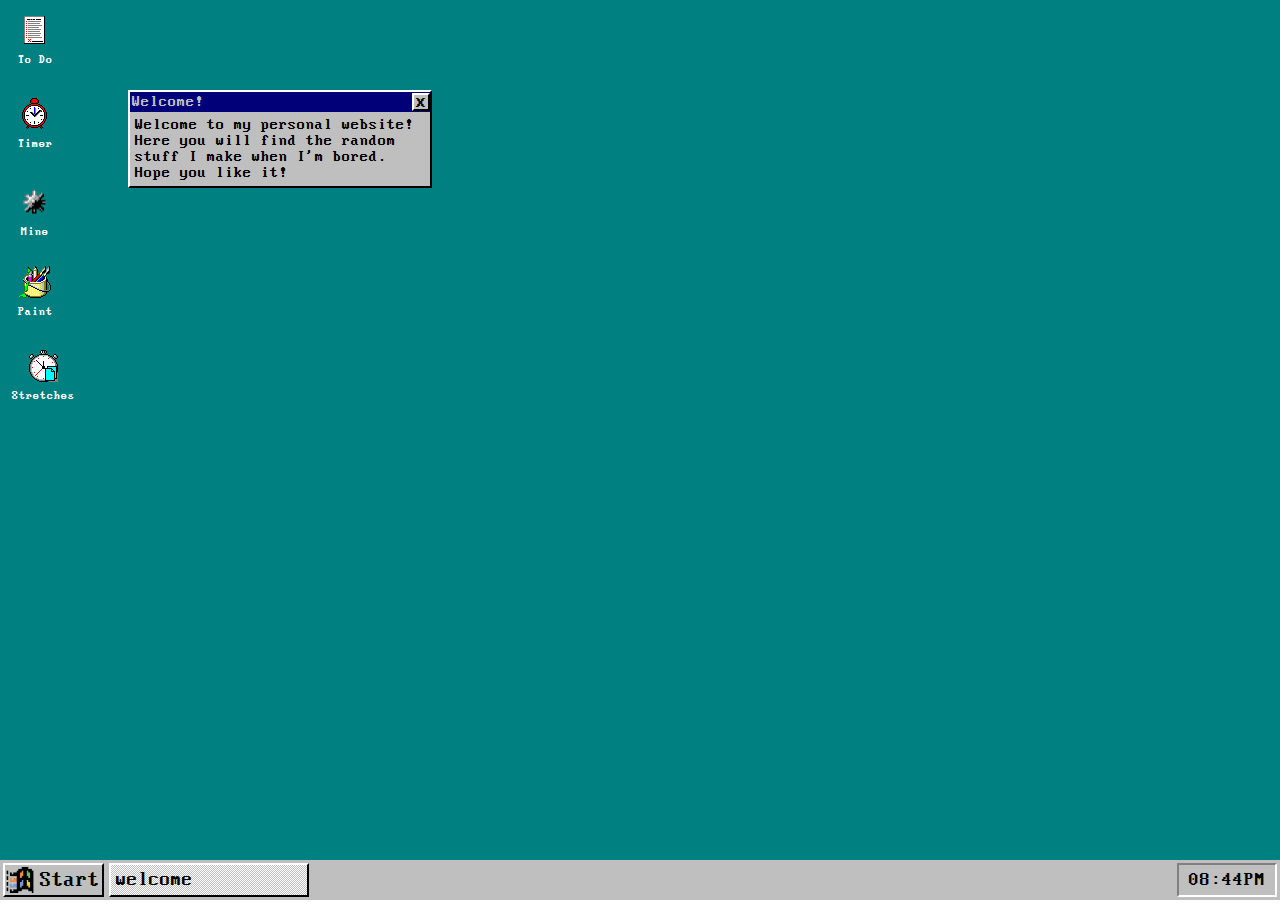
<file: index.html>
<!doctype html>
<html lang="en">
    <head>
        <meta charset="UTF-8" />
        <meta name="viewport" content="width=device-width, initial-scale=1.0" />
        <title>Aobies9's world</title>
        <link rel="stylesheet" href="styles.css" />
    </head>
    <body>
        <div id="desktop">
            <div class="desktop_icon" data-window="todo">
                <img draggable="false" src="assets/list.ico" />
                <span>To Do</span>
            </div>
            <div class="desktop_icon" data-window="timer">
                <img draggable="false" src="assets/alarm.ico" />
                <span>Timer</span>
            </div>
            <div class="desktop_icon" data-window="minesweeper">
                <img draggable="false" src="assets/minesweeper.png" />
                <span>Mine</span>
            </div>
            <div class="desktop_icon" data-window="paint">
                <img draggable="false" src="assets/Paint.ico" />
                <span>Paint</span>
            </div>
            <div class="desktop_icon" data-window="stretches">
                <img draggable="false" src="assets/stopwatch.ico" />
                <span>Stretches</span>
            </div>
        </div>

        <footer>
            <div class="bordered" id="start">
                <img draggable="false" src="assets/windows-icon.png" />
                <span>Start</span>
            </div>
            <div id="filler"></div>
            <div id="clock">
                <span id="clock_hours">22</span>
                :
                <span id="clock_minutes">00</span>
                <span id="clock_ampm">PM</span>
            </div>
        </footer>

        <div class="bordered" id="startMenu">
            <div id="startMenu_accent">Aobies59's World</div>
            <div id="startMenu_content">
                <div id="github">
                    <img draggable="false" src="assets/github.png" /><span
                        >Github</span
                    >
                </div>
                <div id="linkedin">
                    <img draggable="false" src="assets/linkedin.png" /><span
                        >Linkedin</span
                    >
                </div>
            </div>
        </div>

        <template id="startMenuWindows">
            <div
                id="todo"
                data-windowsize="big"
                data-scrollable="True"
                data-title="To Do"
                data-left="40%"
                data-top="20%"
            >
                &check; Make the clock in the bottom right actually work<br />
                &check; Create scrollable windows (with custom scrollbar)<br />
                &check; Make it so you can focus windows using the start bar<br />
                &check; Add some functionality to the start button<br />
                &check; Add some functionality to the start menu<br />
                &check; Minimizing/maximing windows<br />
                - Resizing windows functionality <br />
                &check; Add icons to the desktop (with the ability to select,
                click and open them)<br />
                - Add a portfolio page<br />
                - Add a resume page<br />
                &check; Minesweeper<br />
                &check; Minesweeper timer and score<br />
                &check; Paint<br />
                - Better cursor detection in paint<br />
                &check; Neck stretches timer<br />
                - Better images in neck stretches timer
            </div>
            <div
                id="timer"
                data-windowsize="small"
                data-title="Timer"
                data-left="60%"
                data-top="60%"
            >
                <span id="timer-minutes">00</span>:<span id="timer-seconds"
                    >00</span
                >
            </div>
            <div
                id="minesweeper"
                data-windowsize="text"
                data-title="Minesweeper"
                data-left="40%"
                data-top="30%"
            >
                <div id="minesweeper_header">
                    <div id="minesweeper_timer">
                        <img src="assets/minesweeper-numbers/0.png">
                        <img src="assets/minesweeper-numbers/0.png">
                        <img src="assets/minesweeper-numbers/0.png">
                    </div>
                    <div id="minesweeper_face"></div>
                    <div id="minesweeper_score">
                        <img src="assets/minesweeper-numbers/0.png">
                        <img src="assets/minesweeper-numbers/0.png">
                        <img src="assets/minesweeper-numbers/0.png">
                    </div>
                </div>
                <div id="minesweeper_game"></div>
            </div>
            <div
                id="paint"
                data-windowsize="big"
                data-title="Paint"
                data-left="30%"
                data-top="20%"
            >
                <div id="paint_toolbar">
                    <div id="paint_toolbar_pencil" class="bordered"></div>
                    <div id="paint_toolbar_eraser" class="bordered"></div>
                    <div id="paint_toolbar_clear" class="bordered"></div>
                </div>
                <div id="paint_canvas" class="pen"></div>
            </div>
            <div 
                id="stretches"
                data-windowsize="text"
                data-title="Stretches"
                data-left="20%"
                data-top="10%"
            >
                <div class="stretches_container">
                    <span class="stretches_title">Rotation - left</span>
                    <div class="stretches_content">
                        <img class="stretches_image" src="assets/face_large.png">
                        <div class="stretches_timer">
                            <span class="stretches_timer_minutes">1</span>:<span class="stretches_timer_seconds">00</span>
                        </div>
                    </div>
                </div>
                <div class="stretches_container">
                    <span class="stretches_title">Rotation - right</span>
                    <div class="stretches_content">
                        <img class="stretches_image" src="assets/face_large.png">
                        <div class="stretches_timer">
                            <span class="stretches_timer_minutes">1</span>:<span class="stretches_timer_seconds">00</span>
                        </div>
                    </div>
                </div>
                <div class="stretches_container">
                    <span class="stretches_title">Stretch - left</span>
                    <div class="stretches_content">
                        <img class="stretches_image" src="assets/face_large.png">
                        <div class="stretches_timer">
                            <span class="stretches_timer_minutes">1</span>:<span class="stretches_timer_seconds">00</span>
                        </div>
                    </div>
                </div>
                <div class="stretches_container">
                    <span class="stretches_title">Stretch - right</span>
                    <div class="stretches_content">
                        <img class="stretches_image" src="assets/face_large.png">
                        <div class="stretches_timer">
                            <span class="stretches_timer_minutes">1</span>:<span class="stretches_timer_seconds">00</span>
                        </div>
                    </div>
                </div>
                <div class="stretches_container">
                    <span class="stretches_title">Stretch - up</span>
                    <div class="stretches_content">
                        <img class="stretches_image" src="assets/face_large.png">
                        <div class="stretches_timer">
                            <span class="stretches_timer_minutes">1</span>:<span class="stretches_timer_seconds">00</span>
                        </div>
                    </div>
                </div>
                <div class="stretches_container">
                    <span class="stretches_title">Stretch - down</span>
                    <div class="stretches_content">
                        <img class="stretches_image" src="assets/face_large.png">
                        <div class="stretches_timer">
                            <span class="stretches_timer_minutes">1</span>:<span class="stretches_timer_seconds">00</span>
                        </div>
                    </div>
                </div>
            </div>
        </template>

        <script src="script.js"></script>
        <link rel="preload" href="assets/bomb_defused.png" as="image"/>
        <link rel="preload" href="assets/bomb.png" as="image"/>
        <link rel="preload" href="assets/face_dead.png" as="image"/>
        <link rel="preload" href="assets/face_large.png" as="image"/>
        <link rel="preload" href="assets/face_surprised.png" as="image"/>
        <link rel="preload" href="assets/face_victory.png" as="image"/>
        <link rel="preload" href="assets/flag.png" as="image"/>

    </body>
</html>
</file>
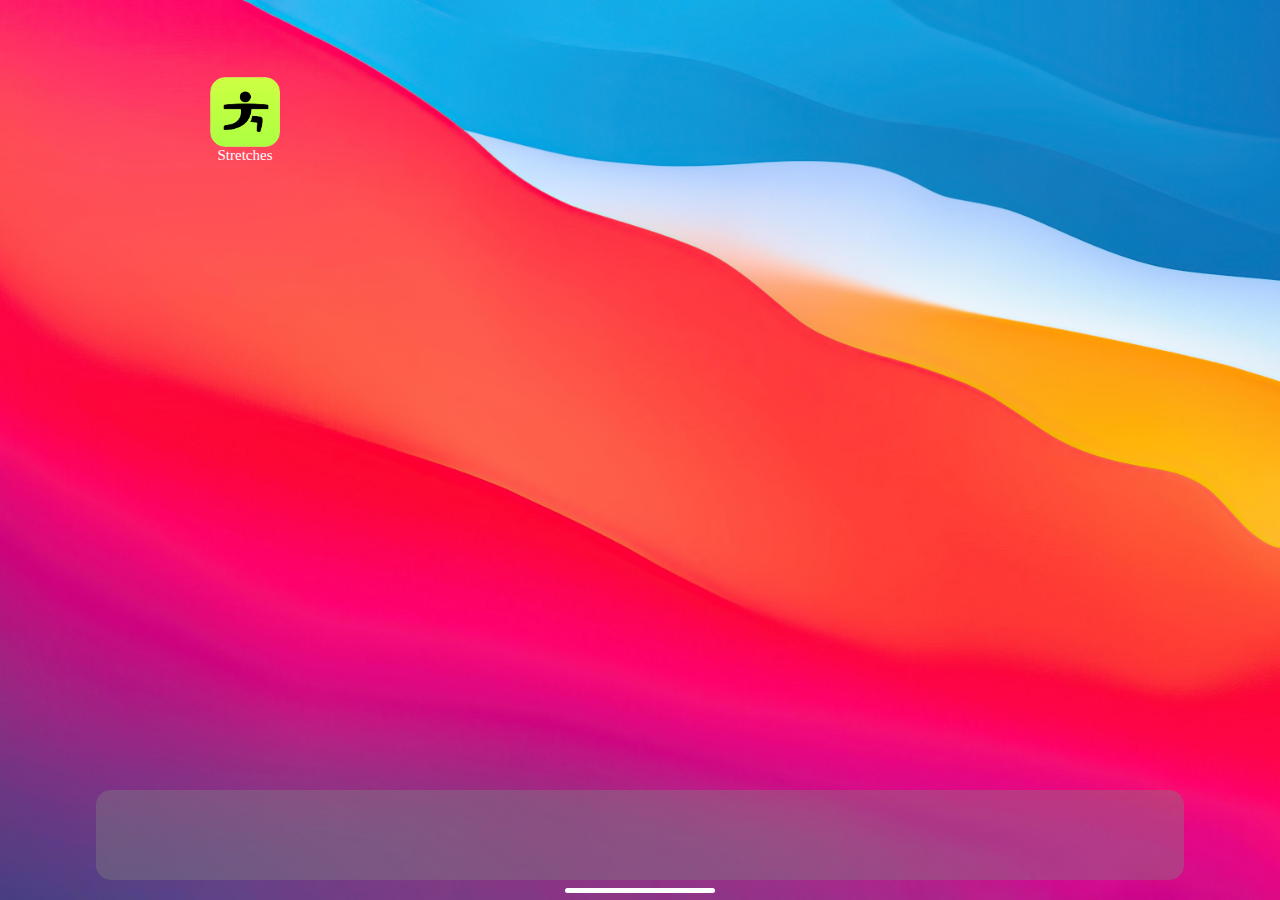
<file: mobile/index.html>
<!doctype html>
<html lang="en">

<head>
  <meta charset="UTF-8" />
  <meta name="viewport" content="width=device-width, initial-scale=1.0" />
  <title>Aobies9's world</title>
  <link rel="stylesheet" href="styles.css" />
</head>

<body>
  <div id="appsContainer">
    <div class="app" data-name="Stretches">
      <img class="app_icon" src="assets/stretches_icon.png" />
      <p class="app_name">Stretches</p>
    </div>
  </div>
  <footer>
  </footer>

  <template>
    <div class="appContent" data-name="Stretches" id="stretches">
      <h1>Stretches</h1>
    </div>
  </template>


  <div id="navigationPill"></div>
  <script src="script.js"></script>
</body>

</html>
</file>
<file: styles.css>
* {
    box-sizing: border-box;
    user-select: none;
    -webkit-user-select: none;
    -webkit-user-drag: none;
}

html {
    overflow: hidden;
}

:root {
    --footer-height: 40px;
    --body-margin: 20px;

    --light-grey: rgb(191, 191, 191);
    --dark-grey: rgb(128, 128, 128);
    --blue: rgb(2, 0, 121);

    --white-checker: linear-gradient(
        45deg,
        var(--light-grey) 25%,
        transparent 25%,
        transparent 75%,
        var(--light-grey) 75%
    );

    --blue-checker: linear-gradient(
        45deg,
        var(--blue) 24.9%,
        rgba(2, 0, 121, 0.4) 24.9%,
        rgba(2, 0, 121, 0.4) 74.9%,
        var(--blue) 74.9%
    );

    --paint-size: 150;
}

@font-face {
    font-family: "Win98Font";
    src: url("assets/windows-98-font.ttf");
}

body {
    font-family: "Win98Font";

    width: 100dvw;
    height: 100dvh;
}

#desktop {
    cursor: default;
    position: absolute;
    left: 0;
    top: 0;

    overflow: hidden;

    width: calc(100dvw);
    height: calc(100dvh - var(--footer-height));

    background-color: teal;

    padding: 10px;
    display: grid;
    grid-auto-flow: column;
    grid-template-columns: repeat(10, 1fr);
    grid-template-rows: repeat(10, 1fr);
}

#selector {
    cursor: default;
    position: absolute;
    border: 1px dashed red;
    display: none;

    z-index: 1;
}

.desktop_icon {
    width: 50px;
    max-width: 50px;
    height: 60px;

    display: grid;
    grid-template-columns: 1fr;
    grid-template-rows: max-content, min-content;

    font-weight: 1;

    justify-items: center;
    align-items: center;

    font-size: 12px;

    img {
        max-height: 100%;
        max-width: 100%;
    }

    span {
        max-width: 100%;
        color: white;
        text-align: center;
        padding-left: 2px;
        padding-right: 2px;
    }
}

.desktop_icon.active {
    img {
        mask-image: var(--blue-checker), var(--blue-checker);
        mask-position:
            0 0,
            1px 1px;
        mask-size: 2px 2px;
    }

    span {
        background-color: var(--blue);
    }
}

#startMenu {
    display: none;

    position: absolute;
    bottom: calc(var(--footer-height) - 1px);
    left: 5px;
    width: 250px;
    height: 350px;
    background-color: var(--light-grey);

    grid-template-rows: 1fr;
    grid-template-columns: 20% 80%;

    z-index: 6;

    * {
        grid-row: 1;
    }

    #startMenu_accent {
        height: 100%;
        width: 100%;
        background-color: var(--dark-grey);

        writing-mode: vertical-lr;
        color: white;
        font-size: 30px;

        padding-top: 10px;

        display: grid;
        grid-template-columns: 1fr;
        grid-template-rows: 1fr;
        justify-items: start;
        align-items: center;
        rotate: 180deg;
    }

    #startMenu_content {
        width: 100%;
        height: 100%;

        display: grid;
        grid-template-columns: 100%;
        grid-template-rows: repeat(7, 50px);

        > * {
            grid-column: 1;
            grid-row: auto;
        }

        div {
            display: grid;
            grid-template-rows: 100%;
            grid-template-columns: 30px auto;
            align-content: center;
            align-items: center;
            padding: 10px;
            width: 100%;
            height: 100%;
            gap: 10px;

            > img {
                max-height: 100%;
                width: 100%;
            }

            > * {
                grid-row: 1;
                grid-column: auto;
            }
        }

        div:hover {
            color: white;
            background-color: var(--blue);
        }
    }
}

#timer.red {
    color: red;
}

#startMenu.active {
    display: grid;
}

.bordered {
    border-right: 2px solid black;
    border-bottom: 2px solid black;
    border-top: 2px solid white;
    border-left: 2px solid white;
}

.scrollable {
    overflow-x: hidden;
    overflow-y: scroll;
}

::-webkit-scrollbar {
    width: 20px;
}

::-webkit-scrollbar-track {
    background-color: var(--light-grey);
}

::-webkit-scrollbar-thumb {
    background-color: var(--dark-grey);
    height: 10px;
    border-right: 2px solid black;
    border-bottom: 2px solid black;
    border-top: 2px solid white;
    border-left: 2px solid white;
}

::-webkit-scrollbar-button {
    display: block;
    background-color: var(--dark-grey);
    height: 20px;

    border-right: 2px solid black;
    border-bottom: 2px solid black;
    border-top: 2px solid white;
    border-left: 2px solid white;
}

::-webkit-scrollbar-button:vertical:start:increment {
    display: none;
}

::-webkit-scrollbar-button:vertical:start:decrement {
    background-image: url("[data-uri]");
}

::-webkit-scrollbar-button:vertical:end:decrement {
    display: none;
}

::-webkit-scrollbar-button:vertical:end:increment {
    background-image: url("[data-uri]");
}

/* WINDOWS */

.window {
    position: absolute;

    background-color: var(--light-grey);

    cursor: default;

    z-index: 2;

    .title {
        width: 100%;
        height: 20px;

        user-select: none;
        -webkit-user-select: none;

        background-color: var(--dark-grey);
        color: var(--light-grey);
        text-align: start;

        display: grid;
        grid-template-columns: auto min-content;
        align-items: center;
        padding-left: 2px;

        .title_close {
            height: 18px;
            aspect-ratio: 1/1;
            color: black;
            background-color: var(--light-grey);
            display: flex;
            justify-content: center;
            align-items: center;
            font-size: 20px;
            cursor: pointer;
        }
    }

    .content {
        padding: 5px;
        user-select: text;
        -webkit-user-select: text;
        height: calc(100% - 20px);
    }
}

.window-active {
    .title {
        background-color: var(--blue);
    }
}

.window-big {
    width: 500px;
    height: 500px;
}

.window-small {
    width: 100px;
    height: 50px;
}

.window-wide {
    width: 300px;
    height: 200px;
}

.window-text {
    height: min-content;
    width: min-content;

    p {
        width: 300px;
        height: min-content;
    }

    .content {
        height: max-content;
    }
}

#welcome > .content{
    width: 300px;
}

/* FOOTER */

footer {
    width: 100%;
    background-color: var(--light-grey);
    height: var(--footer-height);

    position: absolute;
    bottom: 0;
    left: 0;

    display: flex;
    justify-content: start;
    align-items: center;
    gap: 5px;

    padding: 3px;

    * {
        flex-grow: 0;
    }

    z-index: 10;

    .footer_button {
        height: 100%;
        width: 200px;

        cursor: pointer;

        display: grid;
        justify-content: start;
        align-items: center;

        padding-left: 5px;
        font-size: 20px;

        * {
            grid-row: 1;
        }
    }

    .active {
        background-color: white;
        background-image: var(--white-checker), var(--white-checker);
        background-position:
            0 0,
            1px 1px;
        background-size: 2px 2px;
    }

    #start {
        cursor: pointer;

        user-select: none;
        -webkit-user-select: none;

        width: min-content;

        display: grid;
        grid-auto-flow: column;
        justify-content: center;
        grid-gap: 3px;

        padding-left: 0;

        img {
            max-height: 30px;
            aspect-ratio: 1/1;
        }

        span {
            display: flex;
            justify-content: center;
            align-items: center;

            padding: 2px;
            height: 100%;
            font-size: 22px;
        }
    }

    #filler {
        flex-grow: 1;
    }

    #clock {
        width: 100px;
        height: 100%;

        display: flex;
        justify-content: center;
        align-items: center;
        font-size: 19px;

        border-right: 2px solid white;
        border-bottom: 2px solid white;
        border-top: 2px solid var(--dark-grey);
        border-left: 2px solid var(--dark-grey);
    }
}

template {
    display: none;
}

/* MINESWEEPER */

#minesweeper > .content {
    display: grid;
    grid-template-rows: min-content max-content;
    grid-template-columns: 100%;
    margin: 5px;

    border-top: 4px solid white;
    border-left: 4px solid white;
    border-right: 4px solid var(--dark-grey);
    border-bottom: 4px solid var(--dark-grey);

    justify-content: center;
    align-items: center;

    row-gap: 10px;
    padding: 10px;

    > * {
        grid-column: 1;
    }
}

#minesweeper_game {
    border-right: 4px solid white;
    border-bottom: 4px solid white;
    border-top: 4px solid var(--dark-grey);
    border-left: 4px solid var(--dark-grey);

    display: grid;
    grid-template-columns: repeat(9, 30px);
    grid-template-rows: repeat(9, 30px);

    background-color: var(--dark-grey);

    aspect-ratio: 1/1;
    max-width: 100%;
    max-height: 100%;

    > div {
        background-color: var(--light-grey);
    }

    .minesweeper_new {
        border-right: 4px solid var(--dark-grey);
        border-bottom: 4px solid var(--dark-grey);
        border-top: 4px solid white;
        border-left: 4px solid white;
    }

    .minesweeper_clicked {
        border-bottom: none;
        border-right: none;
        border-top: 2px solid var(--dark-grey);
        border-left: 2px solid var(--dark-grey);
    }

    .minesweeper_new.defused {
        background-image: url("assets/flag.png");
        background-size: 100%;
    }

    .minesweeper_empty {
        border-bottom: none !important;
        border-right: none !important;
        border-top: 2px solid var(--dark-grey) !important;
        border-left: 2px solid var(--dark-grey) !important;

        display: grid;
        justify-content: center;
        align-items: center;
        font-size: 20px;
    }

    .minesweeper_bomb {
        border-bottom: none !important;
        border-right: none !important;
        border-top: 2px solid var(--dark-grey) !important;
        border-left: 2px solid var(--dark-grey) !important;

        background-image: url("assets/bomb.png");
        background-repeat: no-repeat;
        background-position: center;
        background-size: 100%;
    }

    .minesweeper_bomb.bomb-defused {
        background-image: url("assets/bomb_defused.png");
    }
    .minesweeper_bomb.exploded {
        background-color: red;
    }
}

#minesweeper_header {
    height: 75px;
    width: 100%;

    border-right: 4px solid white;
    border-bottom: 4px solid white;
    border-top: 4px solid var(--dark-grey);
    border-left: 4px solid var(--dark-grey);

    display: grid;
    grid-template-columns: repeat(3, min-content);
    grid-template-rows: 100%;
    gap: 30px;

    align-content: center;

    padding: 10px;

    > * {
        grid-row: 1;
    }

    #minesweeper_timer,
    #minesweeper_score {
        height: 100%;
        width: 70px;
        background-color: black;

        border-right: 2px solid white;
        border-bottom: 2px solid white;

        display: grid;
        grid-template-columns: repeat(3, 1fr);
        grid-template-rows: 100%;

        > * {
            grid-row: 1;
            height: 100%;
            width: min-content;
        }
    }

    #minesweeper_face {
        background-image: url("assets/face_normal.png");
        background-size: 80%;
        background-repeat: no-repeat;
        background-position: center;
        border-top: 4px solid white;
        border-left: 4px solid white;
        border-right: 4px solid var(--dark-grey);
        border-bottom: 4px solid var(--dark-grey);

        height: 50px;
        width: 50px;
        aspect-ratio: 1/1;
    }

    #minesweeper_face:active {
        background-size: 70%;
        border-top: 2px solid var(--dark-grey);
        border-left: 2px solid var(--dark-grey);
        border-right: none;
        border-bottom: none;
    }

    #minesweeper_face.clicked {
        background-image: url("assets/face_surprised.png");
        background-size: 80%;
    }

    #minesweeper_face.dead {
        background-image: url("assets/face_dead.png");
        background-size: 80%;
    }

    #minesweeper_face.victory {
        background-image: url("assets/face_victory.png");
    }

    #minesweeperface.finished {
        background-color: green;
    }

    div {
        height: 100%;
        width: 100%;
    }
}

#paint > .content {
    display: grid;
    grid-template-rows: 100%;
    gap: 5px;
    grid-template-columns: min-content calc(100% - 25px);

    justify-content: center;
    align-items: center;

    > * {
        grid-row: 1;
    }

}

#paint_toolbar {
    width: 20px;
    height: 100%;

    display: grid;
    grid-template-columns: 100%;
    grid-template-rows: repeat(5, 20px);

    justify-content: center;
    align-items: start;

    > * {
        height: 100%;
        width: 100%;

        cursor: pointer;
    }

    > #paint_toolbar_pencil {
        background-image: url("assets/pencil.png");
        background-size: 100%;
    }

    > #paint_toolbar_eraser {
        background-image: url("assets/eraser.png");
        background-size: 100%;
    }

    > #paint_toolbar_clear {
        background-image: url("assets/blank-document.ico");
        background-size: 90%;
    }
}

#paint_canvas {
    width: 100%;
    height: 100%;
    background-color: white;

    border-right: 2px solid black;
    border-bottom: 2px solid black;
    border-top: 2px solid var(--dark-grey);
    border-left: 2px solid var(--dark-grey);

    display: grid;
    grid-template-columns: repeat(var(--paint-size), 1fr);
    grid-template-rows: repeat(var(--paint-size), 1fr);

    > div {
        display: flex;
        justify-content: center;
        align-items: center;

        > div {
            width: 200%;
            height: 200%;
        }
    }

    > .painted {
        background-color: black;
    }
}

#paint_canvas.pen {
    cursor: url("assets/pencil.png") 4 16, auto;
}

#paint_canvas.eraser {
    cursor: url("assets/eraser.png") 0 10, auto;
}

#stretches > .content{
    gap: 5px;

    display: grid;
    grid-template-columns: 200px;
    grid-template-rows: repeat(6, 100px);

    > * {
        grid-column: 1;
    }

    > .stretches_container {
        padding: 5px;

        border-top: 4px solid white;
        border-left: 4px solid white;
        border-bottom: 4px solid var(--dark-grey);
        border-right: 4px solid var(--dark-grey);

        display: grid;
        grid-template-rows: 20px calc(100% - 20px);
        grid-template-columns: 100%;

        > * {
            grid-column: 1;
        }

        > .stretches_title {
            font-size: 15px;
        }

        >.stretches_content {
            display: flex;
            flex-direction: row;
            gap: 5px;
            
            > * {
                grid-row: 1;
                height: 100%;
            }

            > .stretches_image {
                flex-grow: 0;
                aspect-ratio: 1/1;
            }

            > .stretches_timer {
                border-top: 4px solid white;
                border-left: 4px solid white;
                border-bottom: 4px solid var(--dark-grey);
                border-right: 4px solid var(--dark-grey);

                flex-grow: 1;

                display: flex;
                justify-content: center;
                align-items: center;

                font-size: 30px;
            }

            > .stretches_timer.clickable {
                cursor: pointer;
            }

            > .stretches_timer.active {
                border-bottom: 4px solid white;
                border-right: 4px solid white;
                border-top: 4px solid var(--dark-grey);
                border-left: 4px solid var(--dark-grey);
            }

            > .stretches_timer.inactive {
                border-bottom: 4px solid white;
                border-right: 4px solid white;
                border-top: 4px solid var(--dark-grey);
                border-left: 4px solid var(--dark-grey);

                cursor: default;

                color: var(--dark-grey);
            }
        }
    }
}
</file>
<file: mobile/styles.css>
* {
  margin: 0;
  padding: 0;
  box-sizing: border-box;
}

:root {
  --footer-color: gray;
  --footer-margin: 5px;
  --app-icon-size: 70px;
  --app-name-height: 20px;
}

html {
  overflow: hidden;
}

body {
  height: 100dvh;
  background-image: url("assets/background.jpg");
  background-size: cover;
  background-position: center;
  background-repeat: no-repeat;

  justify-items: center;

  display: grid;
  grid-template-rows: 1fr min-content;
}

#appsContainer {
  margin: 20px;
  width: 100%;
  display: grid;
  grid-template-columns: repeat(4, var(--app-icon-size));
  grid-template-rows: repeat(5, calc(var(--app-icon-size) + var(--app-name-height)));
  justify-content: space-evenly;
  align-content: space-evenly;
}

.app {
  display: grid;
  width: var(--app-icon-size);
  height: calc(var(--app-icon-size) + var(--app-name-height));
  margin: 10px;

  position: relative;

  justify-items: center;
}

.app_icon {
  width: var(--app-icon-size);
  height: var(--app-icon-size);
  border-radius: 10px;
}

.app_name {
  min-height: var(--app-name-height);
  white-space: nowrap;
  color: white;
  text-align: center;
  font-size: 15px;

  position: absolute;
  bottom: 0;
}

footer {
  height: min-content;
  width: 85%;
  padding: 10px;
  margin: 20px;
  background-color: color-mix(in srgb, var(--footer-color) 40%, transparent);
  border-radius: 15px;

  display: grid;
  grid-auto-columns: var(--app-icon-size);
  grid-template-rows: calc(var(--app-icon-size));
  grid-auto-flow: row;
  justify-content: center;
}

#navigationPill {
  width: 150px;
  height: 5px;
  border-radius: 10px;
  background-color: white;
  position: absolute;
  bottom: 7.5px;
  margin: auto;
  left: 0;
  right: 0;
}

.appContent {
  width: 100%;
  height: 100%;
}

#stretches {
  background-color: black;
  padding: 20px;
  padding-bottom: 20px;
  display: grid;
  grid-template-rows: min-content 1fr;
  height: 100dvh;
}

#stretches>h1 {
  color: white;
}

#timers_container {
  overflow: scroll;
  display: grid;
  grid-auto-rows: min-content;
  width: 100%;
  height: 100%;
}

.timer {
  width: 100%;
  height: 100px;
  border-top: 1px solid gray;

  padding-left: 10px;
  padding-right: 10px;

  display: grid;
  grid-template-columns: 1fr min-content;
  grid-template-rows: min-content;
  align-content: center;
  color: gray;
}

.timer:last-child {
  border-bottom: 1px solid gray;
}

.timer>.timer_time {
  grid-column: 1;
  grid-row: 1;
  font-size: 50px;
}

.timer>.timer_name {
  grid-column: 1;
  grid-row: 2;
  font-size: 15px;
}

.timer>button {
  grid-column: 2;
  grid-row: 1 / 3;
  width: 70px;
  border: none;
  background-color: green;
  border-radius: 100%;
  aspect-ratio: 1/1;
  align-self: center;
  display: grid;
  cursor: pointer;

  >img {
    margin-left: 7px;
    width: 40px;
    aspect-ratio: 1/1;
    justify-self: center;
    align-self: center;
  }
}

.timer>button.paused {
  >img {
    margin-left: 7px;
  }
}
</file>
